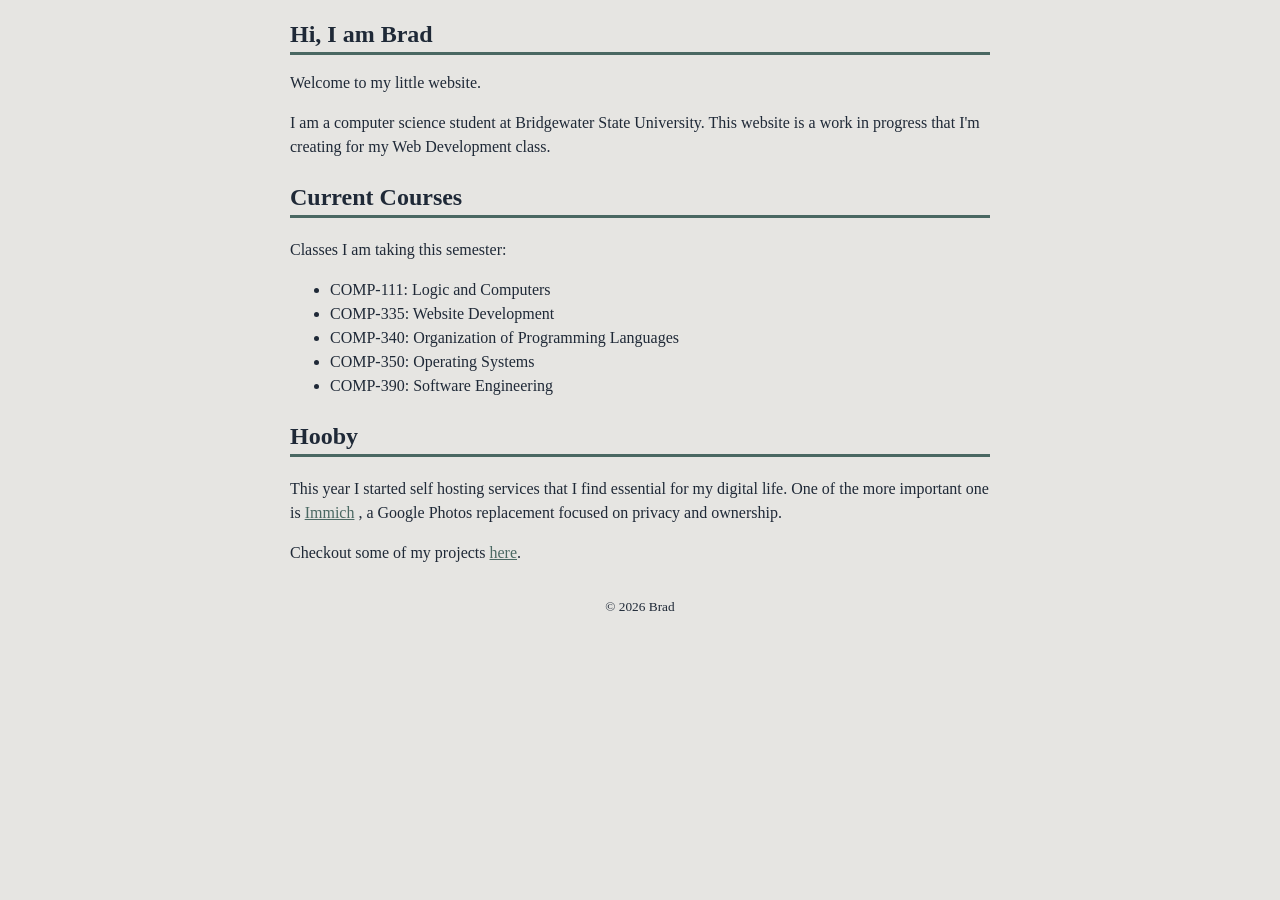
<file: index.html>
<!DOCTYPE html>
<html lang="en">

<head>
    <meta charset="UTF-8">
    <meta name="description"
        content="My name is Brad and I am a computer science student at Bridgewater State University">
    <title>Brad's page</title>
    <link rel="stylesheet" href="main.css">
</head>

<body>

    <h1>Hi, I am Brad</h1>
    <intro>
        <p>
            Welcome to my little website.
        </p>
        <p>
            I am a computer science student at Bridgewater State University.
            This website is a work in progress that I'm creating for my Web Development class.
        </p>

    </intro>

    <courses>
        <h2>Current Courses</h2>
        <p>Classes I am taking this semester:</p>
        <ul>
            <li>COMP-111: Logic and Computers</li>
            <li>COMP-335: Website Development</li>
            <li>COMP-340: Organization of Programming Languages</li>
            <li>COMP-350: Operating Systems</li>
            <li>COMP-390: Software Engineering</li>
        </ul>
    </courses>

    <section>
        <h2>Hooby</h2>
        <p>This year I started self hosting services that I find essential for my digital life. One of the more
            important one is
            <a href="https://www.immich.app">Immich</a> , a Google Photos replacement focused on privacy and
            ownership.
        </p>

        <p>
            Checkout some of my projects <a href="./project.html">here</a>.
        </p>
    </section>
    <footer>
        <small>
            <p>&copy; 2026 Brad</p>
        </small>
    </footer>
</body>

</html>
</file>
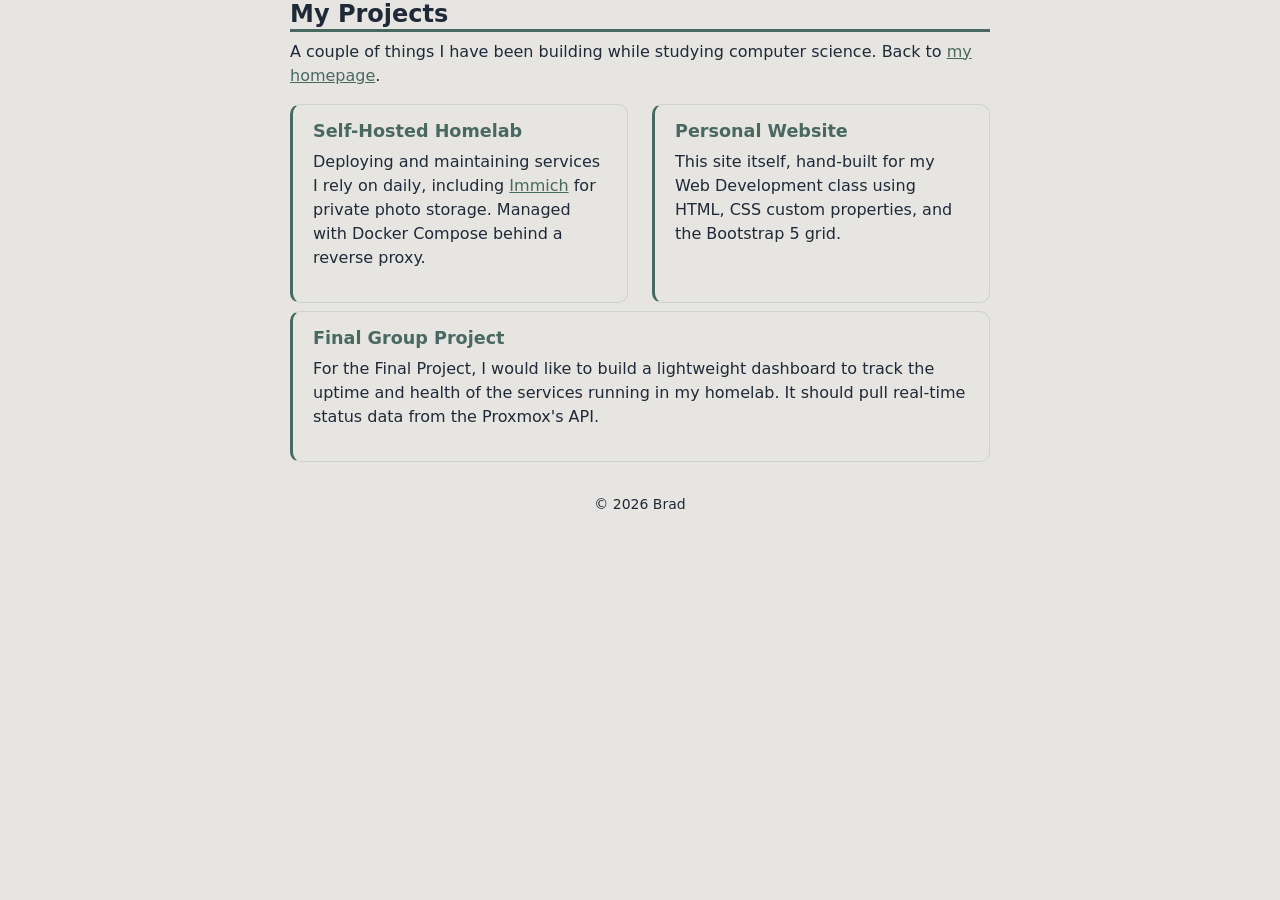
<file: project.html>
<!DOCTYPE html>
<html lang="en">

<head>
    <meta charset="UTF-8">
    <meta name="description" content="Projects by Brad, a computer science student at Bridgewater State University">
    <title>Brad's Projects</title>
    <link href="https://cdn.jsdelivr.net/npm/bootstrap@5.3.3/dist/css/bootstrap.min.css" rel="stylesheet">
    <link rel="stylesheet" href="./main.css">
    <link rel="stylesheet" href="./project.css">
</head>

<body>

    <h1>My Projects</h1>
    <p>
        A couple of things I have been building while studying computer science.
        Back to <a href="./index.html">my homepage</a>.
    </p>



    <div class="row">

        <div class="col-12 col-md-6">
            <article class="project-card">
                <h3>Self-Hosted Homelab</h3>
                <p>
                    Deploying and maintaining services I rely on daily, including
                    <a href="https://www.immich.app">Immich</a> for private photo storage.
                    Managed with Docker Compose behind a reverse proxy.
                </p>
            </article>
        </div>

        <div class="col-12 col-md-6">
            <article class="project-card">
                <h3>Personal Website</h3>
                <p>
                    This site itself, hand-built for my Web Development class using
                    HTML, CSS custom properties, and the Bootstrap 5 grid.
                </p>
            </article>
        </div>
    </div>
    <div class="row">
        <div class="col-12">
            <article class="project-card">
                <h3>Final Group Project</h3>
                <p>
                    For the Final Project, I would like to build a lightweight dashboard to track 
                    the uptime and health of the services running in my homelab. It should pull 
                    real-time status data from the Proxmox's API.
                </p>
            </article>
        </div>

    </div>

    <footer>
        <small>
            <p>&copy; 2026 Brad</p>
        </small>
    </footer>

</body>

</html>
</file>
<file: main.css>
:root {
    --bg-color: #e6e5e2;
    --text-color: #1f2937;
    --primary-color: #4a6862;

}

html {
    height: 100%;
    display: flex;
    justify-content: center;
}

body {

    color: var(--text-color);
    background-color: var(--bg-color);
    line-height: 1.5;
    max-width: 700px;
    width: 100%;
    margin: 0;
}

h1,
h2 {
    font-size: 1.5em;
    font-weight: bold;
    border-bottom: 3px solid var(--primary-color);
}

a {
    color: var(--primary-color);
    text-decoration: underline;
}

a:hover {
    text-decoration: none;
    opacity: 0.8;
}

footer {
    text-align: center;
    margin-top: 2em;
}
</file>
<file: project.css>
.project-card {
    background-color: var(--bg-color);
    border: 1px solid rgba(74, 104, 98, .15);
    border-left: 3px solid var(--primary-color);
    border-radius: 10px;
    padding: 1rem 1.25rem;
    height: 100%;
}

.project-card h3 {
    font-size: 1.1em;
    font-weight: bold;
    color: var(--primary-color);
    margin-bottom: 0.5rem;
}

.row + .row {
    margin-top: .5rem;
}

@media (max-width: 768px) {
    .row + .row {
        margin-top: 0.25rem;
    }
}
</file>
